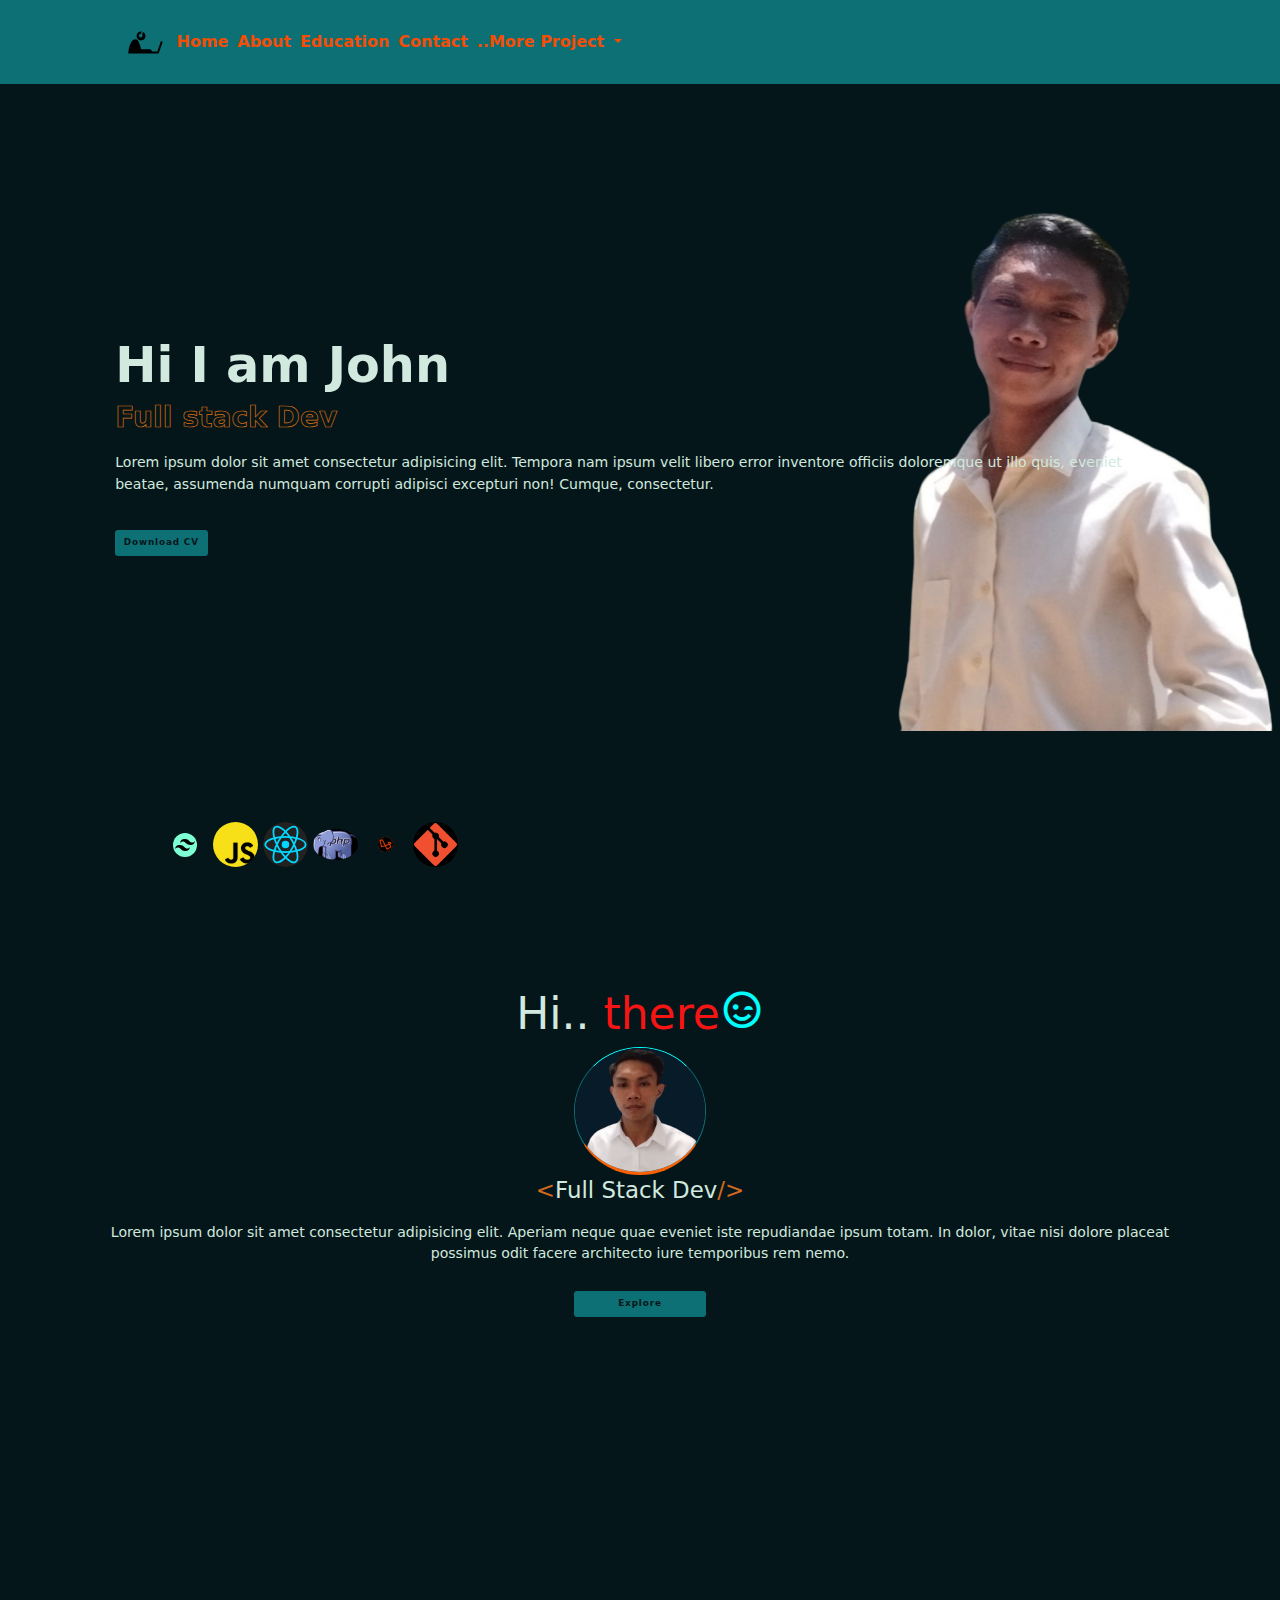
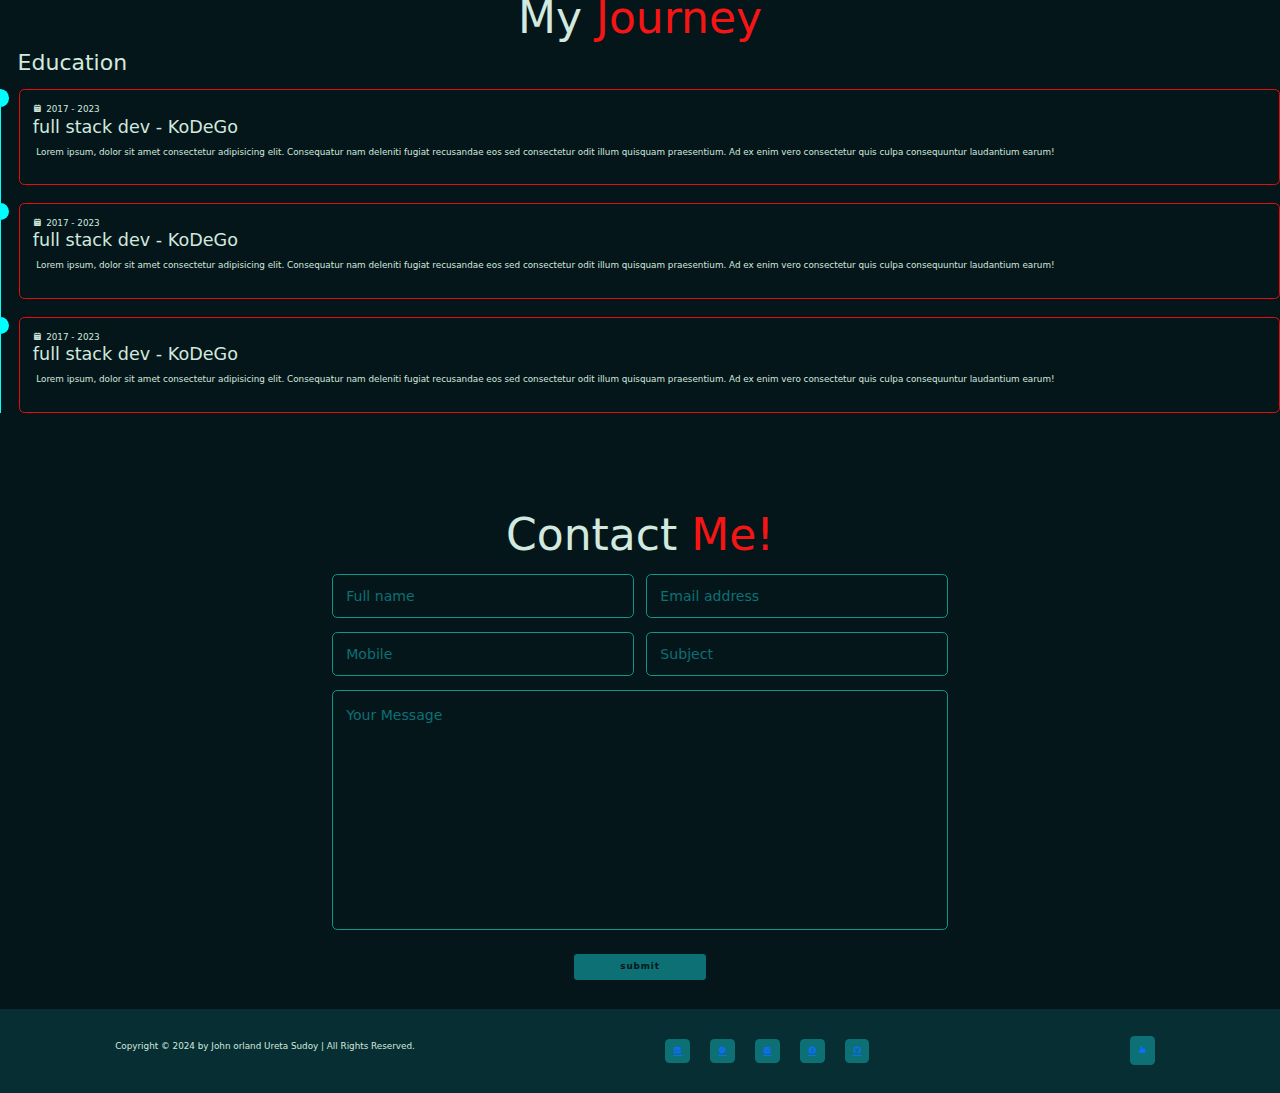
<file: index.html>
<!DOCTYPE html>
<html lang="en">
<head>
    <meta charset="UTF-8">
    <meta name="viewport" content="width=device-width, initial-scale=1.0">
    <title>Portfolio-update-to-bootsrap</title>
    <link rel="stylesheet" href="styles.css">
    <link href='https://unpkg.com/boxicons@2.1.4/css/boxicons.min.css' rel='stylesheet'> 
    <link rel="stylesheet" href="https://cdn.jsdelivr.net/npm/bootstrap@5.3.3/dist/css/bootstrap.min.css">
</head>
<body class=" custom-color">
    <header class="header">
    <div class="container">
        <nav class="navbar navbar-expand-lg ">
            <div class="container-fluid ">
              <a class="navbar-brand" href="#"><img src="logopro.svg" alt="logo"></a>
              <button class="navbar-toggler" type="button" data-bs-toggle="collapse" data-bs-target="#navbarNavDropdown" aria-controls="navbarNavDropdown" aria-expanded="false" aria-label="Toggle navigation">
               <img src="menu.png" alt="menu-icon">
              </button>
              <div class="collapse navbar-collapse " id="navbarNavDropdown">
                <ul class="navbar-nav menuSEC">
                  <li class="nav-item ">
                    <a class="nav-link" aria-current="page" href="#">Home</a>
                  </li>
                  <li class="nav-item">
                    <a class="nav-link" href="#about">About</a>
                  </li>
                  <li class="nav-item">
                    <a class="nav-link" href="#education">Education</a>
                  </li>
                  <li class="nav-item">
                    <a class="nav-link" href="#contact">Contact</a>
                  </li>
                  <li class="nav-item dropdown">
                    <a class="nav-link dropdown-toggle" href="#" role="button" data-bs-toggle="dropdown" aria-expanded="false">
                      ..More Project
                    </a>
                    <ul class="dropdown-menu ">
                      <li><a class="dropdown-item" href="#">Blog</a></li>
                      <li><a class="dropdown-item" href="#">Recent</a></li>
                      <li><a class="dropdown-item" href="#">Coming project</a></li>
                    </ul>
                  </li>
                </ul>
              </div>
            </div>
          </nav>
        </div>
    </header>
       <!--home section-->
       <section class="home" id="home">
        <div class="home-content">
            <h4>Hi I am <span>John</span></h4>
            <div class="text-animated">
                <h3>Full stack Dev</h3>
            </div>
            <p>Lorem ipsum dolor sit amet consectetur adipisicing elit. Tempora nam ipsum velit libero error 
                inventore officiis doloremque ut illo quis, eveniet beatae, 
                assumenda numquam corrupti adipisci excepturi non! Cumque, consectetur.</p>
                <div class="btn-box">
                    <a href="#" class="btn">Download CV</a>
    
                </div>
        </div>
        <div class="custom-icon-size">
            <a href="#"><img src="boos.svg" alt="" style="background-color: aliceblue;"></a>
            <a href="#"><img src="tail.svg" alt="" style="background-color: aquamarine;"></a>
            <a href="#"><img src="javas.png" alt=""></a>
            <a href="#"><img src="react.svg" alt="" style="background-color: black;"></a>
            <a href="#"><img src="php.png" alt="" style="background-color: black;"></a>
            <a href="#"><img src="lara.svg" alt="" style="background-color: rgb(222, 59, 4);"></a>
            <a href="#"><img src="git.png" alt="" class="git" style="background-color: black;"></a>
            
        </div>
    </section>  


    <!--section about-->
     
  <section class="education" id="about">
    <h2 class="heading">Hi.. <span>there</span><i style="color: aqua;" class='bx bx-wink-smile'></i></h2>
        <div class="about-img"><img src="2ndpr.png" alt=""><span class="circle-spin"></span></div>
        <div class="about-content">
            <h3><span style="color: chocolate;"><</span>Full Stack Dev<span style="color: chocolate;">/></span></h3>
            <p>Lorem ipsum dolor sit amet consectetur adipisicing elit. Aperiam neque quae eveniet iste repudiandae ipsum totam. 
                In dolor, vitae nisi dolore placeat possimus odit facere architecto iure temporibus rem nemo.</p>
                <div class="btn-box btns">
                    <a href="#" class="btn">Explore</a>
                </div>
        </div>
  </section>
  <section class="education" id="education"></section>
   <h2 class="heading">My <span>Journey</span></h2>
   <div class="education-row">
       <div class="education-column">
           <h3 class="title">Education</h3>
           <div class="education-box">
               <div class="education-content">
                   <div class="content">
                       <div class="year"><i class='bx bxs-calendar'></i>2017 - 2023</div>
                       <h3>full stack dev - KoDeGo</h3>
                       <p>Lorem ipsum, dolor sit amet consectetur adipisicing elit. Consequatur nam deleniti fugiat recusandae eos sed consectetur odit illum quisquam praesentium. 
                           Ad ex enim vero consectetur quis culpa consequuntur laudantium earum!</p>
                   </div>
               </div>
               <div class="education-content">
                   <div class="content">
                       <div class="year"><i class='bx bxs-calendar'></i>2017 - 2023</div>
                       <h3>full stack dev - KoDeGo</h3>
                       <p>Lorem ipsum, dolor sit amet consectetur adipisicing elit. Consequatur nam deleniti fugiat recusandae eos sed consectetur odit illum quisquam praesentium. 
                           Ad ex enim vero consectetur quis culpa consequuntur laudantium earum!</p>
                   </div>
               </div>
               <div class="education-content">
                   <div class="content">
                       <div class="year"><i class='bx bxs-calendar'></i>2017 - 2023</div>
                       <h3>full stack dev - KoDeGo</h3>
                       <p>Lorem ipsum, dolor sit amet consectetur adipisicing elit. Consequatur nam deleniti fugiat recusandae eos sed consectetur odit illum quisquam praesentium. 
                           Ad ex enim vero consectetur quis culpa consequuntur laudantium earum!</p>
                   </div>
               </div>
           </div>
       </div>
   </div>
  </section>
<!--contact form-->
<section class="contact" id="contact">
  <h2 class="heading">Contact <span>Me!</span></h2>
  <form action="#">
      <div class="input-box">
          <div class="input-field">
              <input type="text" placeholder="Full name" required>
              <span class="focus"></span>
          </div>
          <div class="input-field">
              <input type="text" placeholder="Email address" required>
              <span class="focus"></span>
          </div>
          <div class="input-field">
              <input type="text" placeholder="Mobile" required>
              <span class="focus"></span>
          </div>
          <div class="input-field">
              <input type="text" placeholder="Subject" required>
              <span class="focus"></span>
          </div>
      </div>
      <div class="textarea-field">
          <textarea name="" id="" cols="30" rows="10" placeholder="Your Message" required></textarea>
          <span class="focus"></span>
      </div>
      <div class="btn-box btns">
          <button type="submit" class="btn">submit</button>
      </div>
  </form>
</section>
<footer class="footer">
  <div class="footer-text">
      <p>Copyright &copy; 2024 by John orland Ureta Sudoy | All Rights Reserved.</p>
  </div>
     <div class="Smedia">
      <a href="https://github.com/johnorland24/myfirstportfolio"><i class='bx bxl-github'></i></a>
      <a href="https://www.facebook.com/johnorland.sudoy.1"><i class='bx bxl-facebook-circle'></i></a>
      <a href="https://www.instagram.com/mr_jorlan?igsh=bDhrOWpuenFpd3o2"><i class='bx bxl-instagram-alt'></i></a>
      <a href="https://m.me/johnorland.sudoy.1"><i class='bx bxl-messenger'></i></a>
      <a href="https://www.linkedin.com/in/john-orland-sudoy-29b5882a6?utm_source=share&utm_campaign=share_via&utm_content=profile&utm_medium=android_app"><i class='bx bxl-linkedin-square'></i></a>
     </div>
  <div class="footer-iconTop">
      
      <a href="#"><i class='bx bxs-hand-up'></i></a>
  </div>
  </div>
 </footer>

<script src="https://cdn.jsdelivr.net/npm/@popperjs/core@2.11.8/dist/umd/popper.min.js" integrity="sha384-I7E8VVD/ismYTF4hNIPjVp/Zjvgyol6VFvRkX/vR+Vc4jQkC+hVqc2pM8ODewa9r" crossorigin="anonymous"></script>
<script src="https://cdn.jsdelivr.net/npm/bootstrap@5.3.3/dist/js/bootstrap.min.js" integrity="sha384-0pUGZvbkm6XF6gxjEnlmuGrJXVbNuzT9qBBavbLwCsOGabYfZo0T0to5eqruptLy" crossorigin="anonymous"></script>
</body>
</html>

















<!--original copy portfolio-->
<!--DOCTYPE html>
<html lang="en">
<head>
    <meta charset="UTF-8">
    <meta name="Discription" content="Full satck developer portfolio,">
    <meta name="Discription" content="Front end developer,">
    <meta name="Discription" content="back end developer,">
    <meta name="Discription" content="Full satck developer portfolio in the philipines">
    <meta name="viewport" content="width=device-width, initial-scale=1.0">
    <title>Full-satck developer portfolio of Mr.John Orland sudoy ,Responsive website</title>
    <link rel="stylesheet" href="styles.css">
    <--box icon--
    <link href='https://unpkg.com/boxicons@2.1.4/css/boxicons.min.css' rel='stylesheet'>   
    --link href="https://cdn.jsdelivr.net/npm/bootstrap@5.3.3/dist/css/bootstrap.min.css" rel="stylesheet" integrity="sha384-QWTKZyjpPEjISv5WaRU9OFeRpok6YctnYmDr5pNlyT2bRjXh0JMhjY6hW+ALEwIH" crossorigin="anonymous"--
</head>
<body>
    --header--
    <header class="header">
        <a href="#"><img src="logopro.svg" alt=""></a>
         <div class="bx bx-menu" id="menu-icon"></div>
        <nav class="navbar">
            <a href="#home" class="active"><i class='bx bx-home-smile'></i></a>
            <a href="#about">About</a>
            <a href="#education">Education</a>
            <a href="#skills">Skills</a>
            <a href="#contact">Contact</a>
            <span class="active-nav"></span>
        </nav>
    </header>
    --home--
     <section class="home" id="home">
        <div class="home-content">
            <h1>HI Im <span>John</span></h1>
            <div class="text-animated">
                <h3>Full stack Dev</h3>
            </div>
            <p>Lorem ipsum dolor sit amet consectetur adipisicing elit. Tempora nam ipsum velit libero error 
                inventore officiis doloremque ut illo quis, eveniet beatae, 
                assumenda numquam corrupti adipisci excepturi non! Cumque, consectetur.</p>
                <div class="btn-box">
                    <a href="#" class="btn">Message Me</a>
                    <a href="#" class="btn">Hire ME</a>
                </div>
        </div>
        <div class="home-2">
            <a href="#"><img src="boos.svg" alt="" style="background-color: aliceblue;"></a>
            <a href="#"><img src="tail.svg" alt="" style="background-color: aquamarine;"></a>
            <a href="#"><img src="javas.png" alt=""></a>
            <a href="#"><img src="react.svg" alt="" style="background-color: black;"></a>
            <a href="#"><img src="php.png" alt="" style="background-color: black;"></a>
            <a href="#"><img src="lara.svg" alt="" style="background-color: rgb(222, 59, 4);"></a>
            <a href="#"><img src="git.png" alt="" class="git" style="background-color: black;"></a>
            
        </div>
    </section>
       <!--  <div class="home-imghover"></div>  -->

        
       <!--about section--
       <section class="about" id="about">
        <h2 class="heading">Hi.. <span>there</span><i style="color: aqua;" class='bx bx-wink-smile'></i></h2>
        <div class="about-img"><img src="2ndpr.png" alt=""><span class="circle-spin"></span></div>
        <div class="about-content">
            <h3><span style="color: chocolate;"><</span>Full Stack Dev<span style="color: chocolate;">/></span></h3>
            <p>Lorem ipsum dolor sit amet consectetur adipisicing elit. Aperiam neque quae eveniet iste repudiandae ipsum totam. 
                In dolor, vitae nisi dolore placeat possimus odit facere architecto iure temporibus rem nemo.</p>
                <div class="btn-box btns">
                    <a href="#" class="btn">Explore</a>
                </div>
        </div>
       </section>
       <section class="education" id="education">
        <h2 class="heading">My <span>Journey</span></h2>
        <div class="education-row">
            <div class="education-column">
                <h3 class="title">Education</h3>
                <div class="education-box">
                    <div class="education-content">
                        <div class="content">
                            <div class="year"><i class='bx bxs-calendar'></i>2017 - 2023</div>
                            <h3>full stack dev - KoDeGo</h3>
                            <p>Lorem ipsum, dolor sit amet consectetur adipisicing elit. Consequatur nam deleniti fugiat recusandae eos sed consectetur odit illum quisquam praesentium. 
                                Ad ex enim vero consectetur quis culpa consequuntur laudantium earum!</p>
                        </div>
                    </div>
                    <div class="education-content">
                        <div class="content">
                            <div class="year"><i class='bx bxs-calendar'></i>2017 - 2023</div>
                            <h3>full stack dev - KoDeGo</h3>
                            <p>Lorem ipsum, dolor sit amet consectetur adipisicing elit. Consequatur nam deleniti fugiat recusandae eos sed consectetur odit illum quisquam praesentium. 
                                Ad ex enim vero consectetur quis culpa consequuntur laudantium earum!</p>
                        </div>
                    </div>
                    <div class="education-content">
                        <div class="content">
                            <div class="year"><i class='bx bxs-calendar'></i>2017 - 2023</div>
                            <h3>full stack dev - KoDeGo</h3>
                            <p>Lorem ipsum, dolor sit amet consectetur adipisicing elit. Consequatur nam deleniti fugiat recusandae eos sed consectetur odit illum quisquam praesentium. 
                                Ad ex enim vero consectetur quis culpa consequuntur laudantium earum!</p>
                        </div>
                    </div>
                </div>
            </div>
        </div>
       </section>
       <!--skill section--
       <section class="skills" id="skills">
        <h2 class="heading">My <span>Talent</span></h2>

        <div class="skills-row">
            <div class="skills-column">
                <h3 class="title">Coding Skills</h3>
                
                <div class="skills-box">
                    <div class="skills-content">
                        <div class="progress">
                           <h3>HTML <span>85%</span></h3> 
                           <div class="bar"> <span></span></div>
                        </div>
                        <div class="progress">
                           <h3>CSS <span>85%</span></h3> 
                           <div class="bar"> <span></span></div>
                        </div>
                        <div class="progress">
                           <h3>javaScript <span>65%</span></h3> 
                           <div class="bar"> <span></span></div>
                        </div>
                        <div class="progress">
                           <h3>REACT <span>70%</span></h3> 
                           <div class="bar"> <span></span></div>
                        </div>
                        <div class="progress">
                           <h3>PHP <span>65%</span></h3> 
                           <div class="bar"> <span></span></div>
                        </div>
                        <div class="progress">
                           <h3>LARAVEL<span>70%</span></h3> 
                           <div class="bar"> <span></span></div>
                        </div>
                    </div>
                </div>
            </div>
            <div class="skills-column">
                <h3 class="title">professional Skills</h3>
                
                <div class="skills-box">
                    <div class="skills-content">
                        <div class="progress">
                           <h3>Web design<span>85%</span></h3> 
                           <div class="bar"> <span></span></div>
                        </div>
                        <div class="progress">
                           <h3>web development<span>85%</span></h3> 
                           <div class="bar"> <span></span></div>
                        </div>
                        <div class="progress">
                           <h3>Graphic design <span>85%</span></h3> 
                           <div class="bar"> <span></span></div>
                        </div>
                        <div class="progress">
                            <h3>SEO <span>85%</span></h3> 
                            <div class="bar"> <span></span></div>
                         </div>
                    </div>
                </div>
            </div>
        </div>
       </section>
       --contact--
       <section class="contact" id="contact">
        <h2 class="heading">Contact <span>Me!</span></h2>
        <form action="#">
            <div class="input-box">
                <div class="input-field">
                    <input type="text" placeholder="Full name" required>
                    <span class="focus"></span>
                </div>
                <div class="input-field">
                    <input type="text" placeholder="Email address" required>
                    <span class="focus"></span>
                </div>
                <div class="input-field">
                    <input type="text" placeholder="Mobile" required>
                    <span class="focus"></span>
                </div>
                <div class="input-field">
                    <input type="text" placeholder="Subject" required>
                    <span class="focus"></span>
                </div>
            </div>
            <div class="textarea-field">
                <textarea name="" id="" cols="30" rows="10" placeholder="Your Message" required></textarea>
                <span class="focus"></span>
            </div>
            <div class="btn-box btns">
                <button type="submit" class="btn">submit</button>
            </div>
        </form>
       </section>
       <!--footer--
     <footer class="footer">
        <div class="footer-text">
            <p>Copyright &copy; 2024 by John orland Ureta Sudoy | All Rights Reserved.</p>
        </div>
           <div class="Smedia">
            <a href="https://github.com/johnorland24/myfirstportfolio"><i class='bx bxl-github'></i></a>
            <a href="https://www.facebook.com/johnorland.sudoy.1"><i class='bx bxl-facebook-circle'></i></a>
            <a href="https://www.instagram.com/mr_jorlan?igsh=bDhrOWpuenFpd3o2"><i class='bx bxl-instagram-alt'></i></a>
            <a href="https://m.me/johnorland.sudoy.1"><i class='bx bxl-messenger'></i></a>
            <a href="https://www.linkedin.com/in/john-orland-sudoy-29b5882a6?utm_source=share&utm_campaign=share_via&utm_content=profile&utm_medium=android_app"><i class='bx bxl-linkedin-square'></i></a>
           </div>
        <div class="footer-iconTop">
            
            <a href="#"><i class='bx bxs-hand-up'></i></a>
        </div>
        </div>
       </footer>
 <script>
    let menuIcon = document.querySelector('#menu-icon');
let navbar =document.querySelector('.navbar');

menuIcon.onclick = () => {
    menuIcon.classList.toggle('bx-x');
    navbar.classList.toggle('active');
}
 /*let sections = document.querySelectorAll('section');
let navLinks = document.querySelectorAll('header nav a');

window.onscroll = () => {}
    section.forEach(sec => {
       let top = window.scrollY;
       let offset = sec.offsetTop -100;
       let height = sec.offsetHeight;
       let id = sec.getAttribute('id');
    
       if(top >= offset && top < offset + height) {
        //active navbar links
        navLinks.forEach(links => {
            links.classList.remove('active');
            document.querySelector('header nav a[href * =' + id + ']').classList.add('active');
        
        });
      }
});*/
    //sticky
    window.onscroll = () => {
    let header = document.querySelector('header')

    header.classList.toggle('sticky',window.scrollY > 100);
}

 </script>

<script src="https://cdn.jsdelivr.net/npm/@popperjs/core@2.11.8/dist/umd/popper.min.js" integrity="sha384-I7E8VVD/ismYTF4hNIPjVp/Zjvgyol6VFvRkX/vR+Vc4jQkC+hVqc2pM8ODewa9r" crossorigin="anonymous"></script>
<script src="https://cdn.jsdelivr.net/npm/bootstrap@5.3.3/dist/js/bootstrap.min.js" integrity="sha384-0pUGZvbkm6XF6gxjEnlmuGrJXVbNuzT9qBBavbLwCsOGabYfZo0T0to5eqruptLy" crossorigin="anonymous"></script>
</body>
</html>
</file>
<file: styles.css>
:root{
    --bg-color:#05161a;
    --second-bg-color: #072e33;
    --text-color:#0c7075;
    --main-color:#0F9690;
    --p-color:#d1e9de;
}
html{
    
    overflow-x: hidden;
}
body.custom-color{
    background:var(--bg-color);
    color:var(--p-color);
  
}
header{
    position: fixed;
    top: o;
    left: 0;
    width: 100%;
    padding: 2rem 9%;
    display: flex;
    justify-content:space-between;
    align-items: center;
    z-index: 100;
    transition: .3s;
    background:var(--text-color);
}

.header.sticky {
    background: var(--main-color);
}
*{
     margin: o;
     padding: o;
}

.navbar-brand img
{
    width: 35px;
}
.navbar-toggler img{
   
    width: 30px;
    outline: 0 !important;
    
}
.nav-item a{
    color: rgb(243, 77, 6);
    font-weight: 700;
    font-size: medium;
    
}
section{
    min-height: 100vh;
    padding: 9rem 9% 2rem;
}
.home{
    display: flex;
    align-items: center;
    padding: 0 9%;   
    background: url(jj.png);
    background-size: 450px;
    background-repeat: no-repeat;
    background-position: right;
    
}
.home-content h4{
    font-size: 5.6rem;
    font-weight: 700;
    line-height: 1.3;
}
.home-content .text-animated{
    position: relative;
    width: 32.8rem;
}
.home-content .text-animated h3{
    font-size: 3.2rem;
    font-weight: 700;
    color: transparent;
    -webkit-text-stroke: .7px rgb(222, 110, 12);
}
.home-content p{
    font-size: 1.6rem;
    margin: 2rem 0 4rem;

}
.btn-box{
    position: relative;
    display: flex;
    justify-content: space-between;
    width: 10.5rem;
    height: 2rem;
    margin-bottom: 20px;
}
.btn-box .btn{
    padding: 5px;
    position: relative;
    display: inline-flex;
    justify-content: center;
    align-items: center;
    width: 15rem;
    height: 3rem;
    background: var(--text-color);
    border: .2rem;
    border-radius: none;
    font-size: 1rem;
    font-weight: 600;
    letter-spacing: .1rem;
    color: var(--bg-color);
    z-index: 1;
    overflow: hidden;
   
}
.btn-box .btn::before {
    content:'';
    position: absolute;
    top: 0;
    left: 0;
    width: 0;
    height: 100%;
    background: var(--bg-color);
    z-index: -1;
    transition: .7s;
}
.btn-box .btn:hover::before {
    width: 100%;
}
.custom-icon-size {
        position: absolute;
        bottom: 4rem;
        width: 170px;
        display: flex;
        justify-content: space-between;
    }
    
.custom-icon-size a{
        margin-right: 10px;
        position: relative;
        display: inline-flex;
        justify-content: center;
        align-items: center;
        width: 40px;
        height: 40px;
        background: transparent;
        border: none;
        border-radius: none;
        color: var(--main-color);
}
.custom-icon-size img{
    
            width: 45px;
            height: auto;
            border-radius:50% ;
            display: inline;
            justify-content: space-between;
            background-color: #05161a;
            margin: 20px;
     
 }
 .about {
    display: flex;
    justify-content: center;
    align-items: center;
    flex-direction: column;
    gap: 2rem;
    
 }
 .heading{
    font-size: 5rem;
    text-align: center;
  span{
     color: rgb(246, 21, 21);
  }
 }
 .about-img{
   position: relative;
   width: 15rem;
   height: 15rem;
   border-radius: 50%;
   display: flex;
   justify-content: center;
   align-items: center;
 }
 .about-img img{
    margin-top: 5px;
    margin-bottom: 5px;
    max-width: 100%;
    max-height: 100%;
    border-radius: 50%;
    border: .10rem solid var(--main-color);
 }
 .about-img img { 
    position: absolute;
    transition: (-50%, -50%) rotate(0);
    border-radius: 50%;
    border-top: .2rem solid  aqua;
    border-bottom: .4rem solid  rgb(248, 98, 5);
    border-left: .2rem solid var(--text-color);
    border-right: .2rem solid var(--text-color);
 }
.about-content{
  text-align: center;

}
.about-content h3{
    font-size: 2.6rem;

}
.about-content p{
    font-size: 1.6rem;
    margin: 2rem 0 3rem;
}
.btn-box.btns{
    display: inline-block;
    width: 15rem;
}
.btn-box.btns a::before{
    background: var(--second-bg-color);
}
.education{
    display:flex;
    justify-content: center;
    align-items: center;
    flex-direction: column;
    min-height: auto;
    padding: 10rem;
}
 .education.education-row{
    display: flex;
    flex-wrap: wrap;
    gap: 5rem;
 }
 .education-row .education-column{
    flex: 1 1 40rem;
 }
 .education-column .title{
    font-size: 2.5rem;
    margin: 0 0 1.5rem 2rem;
 }
.education-column .education-box{
    border-left: .2rem solid aqua;
}
.education-box .education-content{
    position: relative;
    padding-left: 2rem;
}
/*design dot*/
.education-box .education-content::before{
    content:'';
    position: absolute;
    top:0;
    left: -1.1rem;
    width: 2rem;
    height: 2rem;
    background:aqua;
    border-radius: 50%;

}
.education-content .content{
    position: relative;
    padding: 1.5rem;
    border: .2rem solid rgb(229, 12, 12);
    border-radius: .6rem;
    margin-bottom: 2rem;
    overflow: hidden;
}
 .education-content .content::before{
    content: '';
    position: absolute;
    top:0;
    left: 0;
    width: 0;
    height: 100%;
    background: rgb(119, 5, 5);
    z-index: -1;  
    transition: .5s;
}
.education-content .content:hover::before{
    width: 100%;
}
.education-content .content .year i{
    padding-right: .5rem;
}
.education-content .content h3{
    font-size: 2rem;
}
.education-content .content p{
    font-size: 1rem;
    padding: .4rem;
    /*updating skillss*/
}
.contact{
    min-height: auto;
    padding-bottom: auto;
   
}
.contact form{
    max-width: 70rem;
    margin: auto;
    text-align:center;

}
.contact form .input-box{
    position: relative;
    display: flex;
    justify-content: space-between;
    flex-wrap: wrap;
}
.contact form .input-box .input-field{
    position: relative;
    width: 49%;
    margin: .8rem 0;

}
.contact form .input-box .input-field input,
.contact form .textarea-field textarea{
    width: 100%;
    height: 100%;
    padding: 1.5rem;
    font-size: 1.6rem;
    color: var(--text-color);
    background: transparent;
    border-radius: .6rem;
    border: .2rem solid var(--main-color);

}
.contact form .input-box .input-field input::placeholder,
.contact form .textarea-field textarea::placeholder{
    color: var(--text-color);
}
.contact form .focus{
    position: absolute;
    top: 0;
    left: 0;
    width: 0;
    height: 100%;
    background: rgb(7, 52, 77);
    border-radius: .6rem;
    z-index: -1;
    transition: .5s;
}
.contact form .input-box .input-field input:focus~.focus,
.contact form .input-box .input-field input:valid~.focus,
.contact form .textarea-field textarea:focus~.focus,
.contact form .textarea-field textarea:valid~.focus{

    width: 100%;
}
.contact form .textarea-field{

  position: relative;
  margin: .8rem 0 2.7rem;
  display: flex;

}
.contact form .textarea-field textarea{
    resize: none;

}
.contact form .btn-box.btns .btn{
    cursor: pointer;
}
.footer{
    display: flex;
    justify-content: space-between;
    align-items: center;
    flex-wrap: wrap;
    padding: 2rem 9%;
    background: var(--second-bg-color);

}
.footer-iconTop {
    position: relative;
    display: inline-flex;
    justify-content: center;
    align-items: center;
    padding: .9rem;
    background: var(--text-color);
    border-radius: .5rem;
    margin: 10px;

}
.Smedia a{
    position: relative;
    display: inline-flex;
    display: inline-flex;
    padding: .9rem;
    background: var(--text-color);
    border-radius: .5rem;
    float: right;
    margin: 10px;
}

/* media querry*/
@media (max-width : 1800px){
    html{
        font-size: 55%;
    }
}
@media (max-width : 1200px){
    html{
        font-size: 55%;
    }
}
@media (max-width : 991px)


{
.header{
    padding:2rem 4%;
}
section{
    padding: 10rem 4% 2rem;
}
.home{
    padding:0 4%;
}
.footer{
    padding: 2rem 4%;
}
}



@media (max-width : 768px) 
{
html{
font-size: 55%;

}

section{
    padding: 10rem 4% 2rem;
}
.home{
    padding:0 4%;
}
.footer{
    padding: 2rem 4%;
}

}
@media(max-width :520px)
{
html{
    font-size: 50%;
    height: 38px;
}
}
@media (max-width :462px)
{
.home-content{
    font-size: 5.2rem;
}
.education{
    padding: 10rem 4% 5rem 5%;
}
.contact form .input-box .input-field {
    width: 100%;

}

.footer{
    flex-direction: column-reverse;

}
.footer p{
    margin-top: 2rem;
}
}
@media  (max-width :371px){
    .home {
        justify-content: center;
    }
    .home-content{
        display: flex;
        align-items: center;
        flex-direction: column;
        text-align: center;

    }
    .home-content h1{
        font-size: 5rem;
    }
    .custom-icon-size a{
    
        display: block;    
    }
    .home .home-content{
        margin-bottom: 3rem;
    }
}
@media  (max-width :300px){
    .home {
        justify-content: center;
    }
    .home-content{
        display: flex;
        align-items: center;
        flex-direction: column;
        text-align: center;

    }
    .home-content h1{
        font-size: 5rem;
    }
    .custom-icon-size a{
    
        display: block; 
        
    }
    .custom-icon-size img{
    
        width: 45px;
        height: auto;
        border-radius:50% ;
        display: inline;
        justify-content: space-between;
        background-color: #05161a;
        margin: 20px;
    }
    .home .home-content{
        margin-bottom: 3rem;
    }
}

/*hhhhhh*/






/*orinal copy css portfolio

/*@import url(https://fonts.googleapis.com/css2?family=Crimson+Pro:ital,wght@0,200..900;1,700);
/*@import url(https://cdn.jsdelivr.net/npm/bootstrap@5.3.3/dist/css/bootstrap.min.css);
*{
    margin: 0;
    padding:0;
    box-sizing: border-box;
    text-decoration: none;
    border: none;
    outline: none;
    scroll-behavior: smooth;
    font-family:'Poppins',sans-serif;
}
:root{
    --bg-color: #081b29;
    --second-bg-color: #112e42;
    --text-color:#ededed;
    --main-color:#00abf0;
}
html{
    font-size: 62.5%;
    overflow-x: hidden;
}
body{
    background: var(--bg-color);
    color:var(--text-color);
    
}
header{
    position: fixed;
    top: o;
    left: 0;
    width: 100%;
    padding: 2rem 9%;

    display: flex;
    justify-content:space-between;
    align-items: center;
    z-index: 100;
    transition: .3s;
}
.header.sticky {
    background: var(--second-bg-color);
}
a img{
    border-radius: 50%;
    height: 40px;
    font-size: 20px;


}

.navbar a{
    font-size: 1.9rem;
    color: var(--text-color);
    font-weight: 500;
    margin-left: 3.5rem;
    transition: .3s;
    
}
.navbar a:hover,
.navbar a.active{
    color: rgb(5, 151, 161);
}
.navbar a.active i{
    align-items: center;
    color: rgb(212, 212, 214);
    font-size: 3rem;
    transition: .5s;
    
}
.navbar a.active i:hover{
    color: rgb(0, 0, 0);
    
}
#menu-icon {
    font-size: 3.6rem;
    color: var(--text-color);
    cursor: pointer;
    display: none;
}
section{
    min-height: 100vh;
    padding: 9rem 9% 2rem;
}
.home{
    display: flex;
    align-items: center;
    padding: 0 9%;   
    background: url(jj.png);
    background-size: 450px;
    background-repeat: no-repeat;
    background-position: right;
    
    
}
.home-content{
    max-width: 60rem;
}
.home-content h1{
    font-size: 5.6rem;
    font-weight: 700;
    line-height: 1.3;
}
.home-content .text-animated{
    position: relative;
    width: 32.8rem;
}
.home-content .text-animated h3{
    font-size: 3.2rem;
    font-weight: 700;
    color: transparent;
    -webkit-text-stroke: .7px rgb(246, 21, 21);
}
.home-content p{
    font-size: 1.6rem;
    margin: 2rem 0 4rem;

}
btn-box{
    position: relative;
    display: flex;
    justify-content: space-between;
    width: 34.5rem;
    height: 5rem;
}
.btn-box .btn{
    padding: 5px;
    position: relative;
    display: inline-flex;
    justify-content: center;
    align-items: center;
    width: 15rem;
    height: 100%;
    background: var(--text-color);
    border: .2rem;
    border-radius: 1.2rem;
    font-size: 1.8rem;
    font-weight: 600;
    letter-spacing: .1rem;
    color: var(--bg-color);
    z-index: 1;
    overflow: hidden;
}
.btn-box .btn::before {
    content:'';
    position: absolute;
    top: 0;
    left: 0;
    width: 0;
    height: 100%;
    background: var(--bg-color);
    z-index: -1;
    transition: .7s;
}
.btn-box .btn:hover::before {
    width: 100%;

}
.home-2{
    position: absolute;
    bottom: 4rem;
    width: 170px;
    display: flex;
    justify-content: space-between;
}
 .home-2 a{
    margin-right: 10px;
    position: relative;
    display: inline-flex;
    justify-content: center;
    align-items: center;
    width: 40px;
    height: 40px;
    background: transparent;
    border: none;
    border-radius: none;
    color: var(--main-color);
 }
 /*   
    
 }
 .home-imghover{
    position: absolute;
    top:0;
    right: 0;
    width: 45%;
    height: 100%;
    background: transparent;
    transition: 3s;

 }
 .home-imghover:hover{
    background:var(--bg-color);
    opacity: .8;
 }
 
 .about {
    display: flex;
    justify-content: center;
    align-items: center;
    flex-direction: column;
    gap: 2rem;
    
 }
 .heading{
    font-size: 5rem;
    text-align: center;
  span{
     color: rgb(246, 21, 21);
  }
 }
 .about-img{
   position: relative;
   width: 15rem;
   height: 15rem;
   border-radius: 50%;
   display: flex;
   justify-content: center;
   align-items: center;
 }
 .about-img img{
    margin-top: 5px;
    margin-bottom: 5px;
    max-width: 100%;
    max-height: 100%;
    border-radius: 50%;
    border: .10rem solid var(--main-color);
 }
 .about-img img { 
    position: absolute;
    transition: (-50%, -50%) rotate(0);
    border-radius: 50%;
    border-top: .2rem solid  aqua;
    border-bottom: .4rem solid  rgb(248, 98, 5);
    border-left: .2rem solid var(--text-color);
    border-right: .2rem solid var(--text-color);
 }
.about-content{
  text-align: center;

}
.about-content h3{
    font-size: 2.6rem;

}
.about-content p{
    font-size: 1.6rem;
    margin: 2rem 0 3rem;
}
.btn-box.btns{
    display: inline-block;
    width: 15rem;
}
.btn-box.btns a::before{
    background: var(--second-bg-color);
}
.education{
    display:flex;
    justify-content: center;
    align-items: center;
    flex-direction: column;
    min-height: auto;
    padding: 10rem;
}
 .education.education-row{
    display: flex;
    flex-wrap: wrap;
    gap: 5rem;
 }
 .education-row .education-column{
    flex: 1 1 40rem;
 }
 .education-column .title{
    font-size: 2.5rem;
    margin: 0 0 1.5rem 2rem;
 }
.education-column .education-box{
    border-left: .2rem solid aqua;
}
.education-box .education-content{
    position: relative;
    padding-left: 2rem;
}
/*design dot*
.education-box .education-content::before{
    content:'';
    position: absolute;
    top:0;
    left: -1.1rem;
    width: 2rem;
    height: 2rem;
    background:aqua;
    border-radius: 50%;

}
.education-content .content{
    position: relative;
    padding: 1.5rem;
    border: .2rem solid rgb(229, 12, 12);
    border-radius: .6rem;
    margin-bottom: 2rem;
    overflow: hidden;
}
 .education-content .content::before{
    content: '';
    position: absolute;
    top:0;
    left: 0;
    width: 0;
    height: 100%;
    background: rgb(119, 5, 5);
    z-index: -1;  
    transition: .5s;
}
.education-content .content:hover::before{
    width: 100%;
}
.education-content .content .year i{
    padding-right: .5rem;
}
.education-content .content h3{
    font-size: 2rem;
}
.education-content .content p{
    font-size: 1rem;
    padding: .4rem;
    /*updating skillss*/

/*.skills{
    min-height: auto;
    padding-bottom:7rem;
    background: var(--bg-color);

}
.skills .skills-row{
    display: flex;
    flex-wrap: wrap;
    gap: 5rem;

}
.skills-row .skills-column{
    flex: 1 1 40rem
}
.skills-column .title{
    font-size: 2.1rem;
    margin: 0 0 .5rem;

}
.skills-box .skills-content{
    position: relative;
    border: .2rem solid var(--text-color);
    border-radius: .6rem;
    padding: .5rem .5rem;
}
.skills-content .progress {
    padding: .5rem 0;

}
.skills-content .progress h3{
    font-size: .6rem;
    display: flex;
    justify-content: space-between;
}

.skills-content .progress .h3 span{
  color: var(--text-color);
}
.skills-content .progress .bar{
    height: .4rem;
    border-radius: .6rem;
    border: .2rem solid var(--main-color);
    padding: .4rem;
    margin: .4rem 0;
}
.skills-content .progress .bar span{
    display: block;
    height: 100%;
    border-radius: .3rem;
    background: var(--main-color);
}

/*CONTACT


.contact{
    min-height: auto;
    padding-bottom: auto;
   
}
.contact form{
    max-width: 70rem;
    margin: auto;
    text-align:center;

}
.contact form .input-box{
    position: relative;
    display: flex;
    justify-content: space-between;
    flex-wrap: wrap;
}
.contact form .input-box .input-field{
    position: relative;
    width: 49%;
    margin: .8rem 0;

}
.contact form .input-box .input-field input,
.contact form .textarea-field textarea{
    width: 100%;
    height: 100%;
    padding: 1.5rem;
    font-size: 1.6rem;
    color: var(--text-color);
    background: transparent;
    border-radius: .6rem;
    border: .2rem solid var(--main-color);

}
.contact form .input-box .input-field input::placeholder,
.contact form .textarea-field textarea::placeholder{
    color: var(--text-color);
}
.contact form .focus{
    position: absolute;
    top: 0;
    left: 0;
    width: 0;
    height: 100%;
    background: rgb(7, 52, 77);
    border-radius: .6rem;
    z-index: -1;
    transition: .5s;
}
.contact form .input-box .input-field input:focus~.focus,
.contact form .input-box .input-field input:valid~.focus,
.contact form .textarea-field textarea:focus~.focus,
.contact form .textarea-field textarea:valid~.focus{

    width: 100%;
}
.contact form .textarea-field{

  position: relative;
  margin: .8rem 0 2.7rem;
  display: flex;

}
.contact form .textarea-field textarea{
    resize: none;

}
.contact form .btn-box.btns .btn{
    cursor: pointer;
}
.footer{
    display: flex;
    justify-content: space-between;
    align-items: center;
    flex-wrap: wrap;
    padding: 2rem 9%;
    background: var(--second-bg-color);

}
.footer-iconTop {
    position: relative;
    display: inline-flex;
    justify-content: center;
    align-items: center;
    padding: .9rem;
    background: var(--text-color);
    border-radius: .5rem;
    margin: 10px;

}
.Smedia a{
    position: relative;
    display: inline-flex;
    display: inline-flex;
    padding: .9rem;
    background: var(--text-color);
    border-radius: .5rem;
    float: right;
    margin: 10px;
}

/*querries   */




/* Desktops and laptops ----------- 
@media (max-width : 1200px){
    html{
        font-size: 55%;
    }
}
@media (max-width : 991px)


{
.header{
    padding:2rem 4%;
}
section{
    padding: 10rem 4% 2rem;
}
.home{
    padding:0 4%;
}
.footer{
    padding: 2rem 4%;
}
}



@media (max-width : 768px) 
{
html{
font-size: 55%;

}
.header{
    background: var(--bg-color);
    padding:2rem 4%;
}
section{
    padding: 10rem 4% 2rem;
}
.home{
    padding:0 4%;
}
.footer{
    padding: 2rem 4%;
}
#menu-icon{
    display: block;
}
.navbar{
    position: absolute;
    top: 100%;
    left: -100%;
    width: 100%;
    padding: 1rem 4%;
    background: var(--bg-color);
    box-shadow: 0 .5rem 1rem rgba(0, 0, 0, .2);
    z-index: 1;
    transition: .25s ease;
    transition-delay: .25s;
}
.navbar.active{
    left: 0;
    transition-delay: 0s;
}
.navbar a{
    display: block;
    font-size: 2rem;
    margin: 3rem 0;
    transform: translateX(-20rem);

}
.navbar.active a{
    transform: translateX(0);
    transition:.25s ease ;
    transition-delay:0s ;
}
.navbar .active-nav{
  position: absolute;
  top: 0;
  left: -100%;
  width: 100%;
  height: 100%;
  background-color: var(--second-bg-color);
  border-top:.1rem solid rgba(0, 0, 0, .2) ;
  z-index: -1;
  transition: .25% ease;
  transition-delay:0s ;
}
.navbar.active .active-nav{
    transition-delay: .25s;
    left: 0;
}
}
@media(max-width :520px)
{
html{
    font-size: 50%;
    height: 38px;
}
}
@media (max-width :462px)
{
.home-content{
    font-size: 5.2rem;
}
.education{
    padding: 10rem 4% 5rem 5%;
}
.contact form .input-box .input-field {
    width: 100%;

}

.footer{
    flex-direction: column-reverse;

}
.footer p{
    margin-top: 2rem;
}
}
@media  (max-width :371px){
    .home {
        justify-content: center;
    }
    .home-content{
        display: flex;
        align-items: center;
        flex-direction: column;
        text-align: center;

    }
    .home-content h1{
        font-size: 5rem;
    }
    .home .home-2{
    
        display: block;    
    }
    .home .home-content{
        margin-bottom: 3rem;
    }
}

/*hhhhhh*/
</file>
